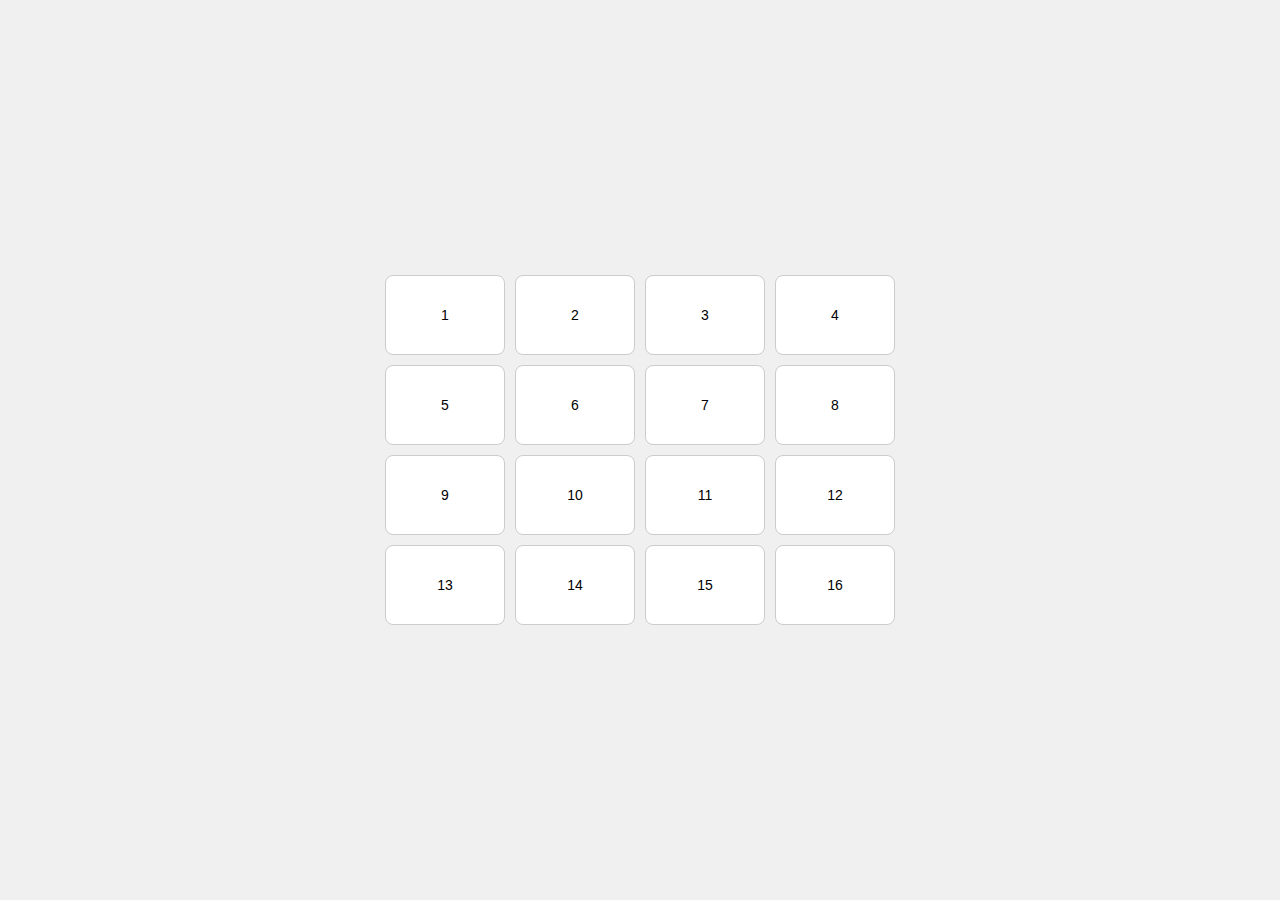
<file: index.html>
<!DOCTYPE html>
<html lang="en">
<head>
  <meta charset="UTF-8">
  <title>4x4 Button Grid</title>
  <link rel="stylesheet" href="style.css">
</head>
<body>

<div class="grid-container">
  <!-- 16 buttons -->
  <button>1</button>
  <button>2</button>
  <button>3</button>
  <button>4</button>
  <button>5</button>
  <button>6</button>
  <button>7</button>
  <button>8</button>
  <button>9</button>
  <button>10</button>
  <button>11</button>
  <button>12</button>
  <button>13</button>
  <button>14</button>
  <button>15</button>
  <button>16</button>
</div>

<script src="script.js"></script>
</body>
</html>
</file>
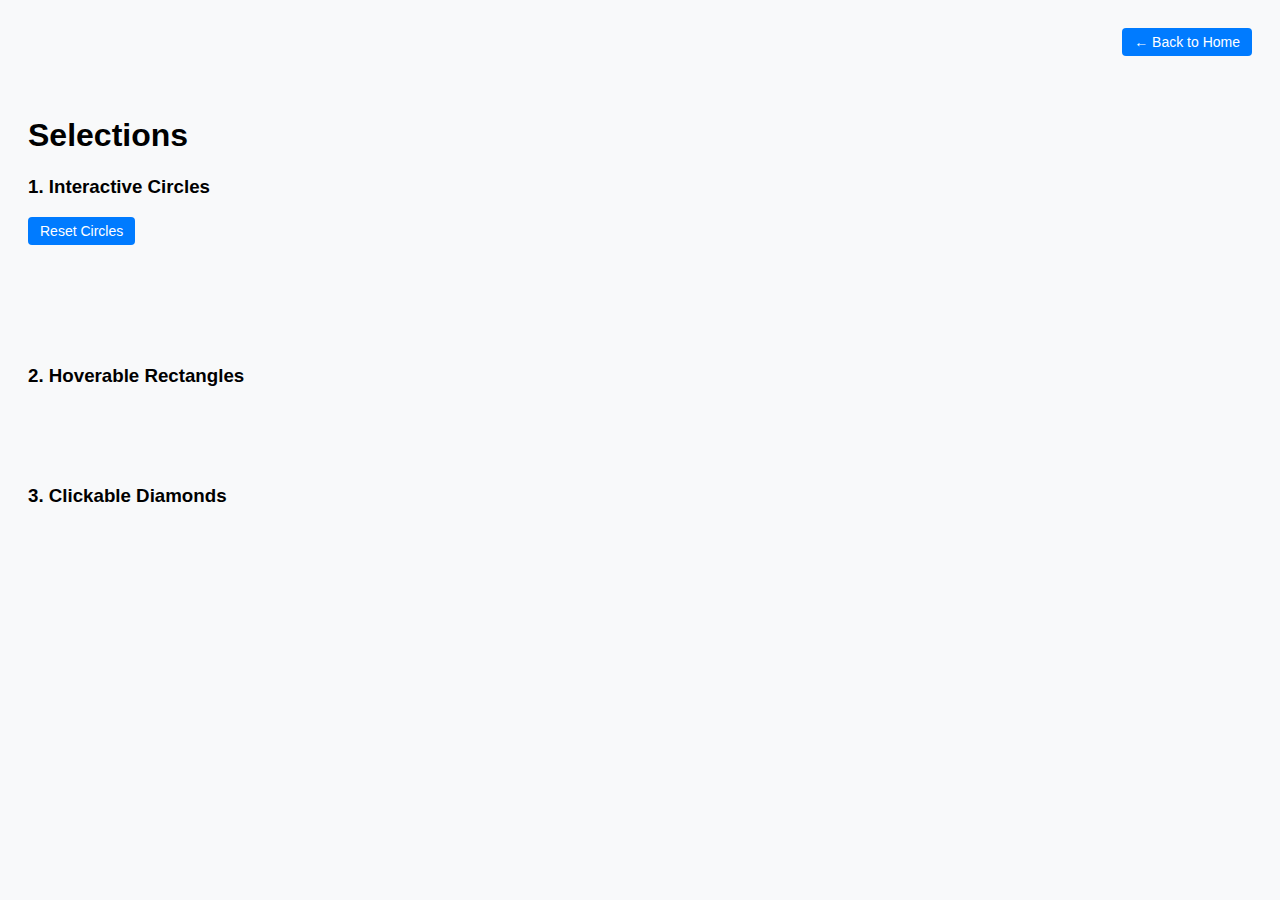
<file: pages/selections.html>
<!DOCTYPE html>
<html lang="en">
<head>
  <meta charset="UTF-8" />
  <title>Selections</title>
  <script src="https://d3js.org/d3.v7.min.js"></script>
  <style>
    body {
      font-family: sans-serif;
      padding: 20px;
      background: #f8f9fa;
    }
    svg {
      display: block;
      margin-bottom: 20px;
    }
    .label {
      font-size: 12px;
      fill: #333;
    }
    button {
      margin-bottom: 40px;
      padding: 6px 12px;
      font-size: 14px;
      background-color: #007bff;
      border: none;
      border-radius: 4px;
      color: white;
      cursor: pointer;
    }
    button:hover {
      background-color: #0056b3;
    }
  </style>
</head>
<body>
    <div style="text-align: right;">
        <button  onclick="window.location.href='../index.html'">← Back to Home</button>
    </div>
  <h1>Selections</h1>

  <h3>1. Interactive Circles</h3>
  <button onclick="resetShapes('circle-svg', 'circle', '#69b3a2')">Reset Circles</button>
  <svg id="circle-svg" width="800" height="60"></svg>

  <h3>2. Hoverable Rectangles</h3>
  <svg id="rect-svg" width="800" height="60"></svg>

  <h3>3. Clickable Diamonds</h3>
  <svg id="diamond-svg" width="800" height="80"></svg>

  <script>
    const items = ["A", "B", "C", "D", "E"];

    function createRow(svgId, shapeType, labels, eventHandlers) {
      const svg = d3.select(`#${svgId}`);
      const group = svg.selectAll("g")
        .data(labels, d => d)
        .join(enter => {
          const g = enter.append("g")
            .attr("transform", (d, i) => `translate(${i * 140 + 60}, 20)`);

          if (shapeType === 'circle') {
            g.append("circle")
              .attr("r", 20)
              .attr("fill", "#69b3a2");
          } else if (shapeType === 'rect') {
            g.append("rect")
              .attr("width", 30)
              .attr("height", 30)
              .attr("fill", "#4285F4")
              .attr("transform", "translate(-15, -10)");
          } else if (shapeType === 'diamond') {
            g.append("rect")
              .attr("width", 30)
              .attr("height", 30)
              .attr("fill", "#e63946")
              .attr("transform", "rotate(45) translate(-15, -15)");
          }

          g.append("text")
            .attr("class", "label")
            // .attr("x",  4)
            .attr("y",  40)
            .attr("text-anchor", "middle")
            .text(d => d);

          return g;
        });

      if (eventHandlers) {
        eventHandlers(group);
      }
    }

    function resetShapes(svgId, shape, color) {
      d3.select(`#${svgId}`)
        .selectAll(shape)
        .transition()
        .duration(300)
        .attr("fill", color);
    }

    // 1. Circle interactions
    createRow("circle-svg", "circle", items, group => {
      group.select("circle")
        .on("click", function () {
          d3.select(this)
            .transition()
            .duration(300)
            .attr("fill", "orange");
        });
    });

    // 2. Rectangle interactions
    createRow("rect-svg", "rect", items, group => {
      group.select("rect")
        .on("mouseover", function () {
          d3.select(this)
            .transition()
            .duration(200)
            .attr("width", 100)
            .attr("fill", "#425FF4");
        })
        .on("mouseout", function () {
          d3.select(this)
            .transition()
            .duration(200)
            .attr("width", 30)
              .attr("fill", "#4285F4");
        });
    });

    // 3. Diamond interactions
    const evenItems = items.filter((_, i) => i % 2 === 0);
    createRow("diamond-svg", "diamond", items, group => {
      group.select("rect")
        .on("click", function () {
          d3.select(this)
            .transition()
            .duration(300)
            .attr("fill", "purple");
        })
        .on("mouseleave", function () {
          d3.select(this)
            .transition()
            .duration(300)
            .attr("fill", "#e63946");
        });
    });
  </script>
</body>
</html>
</file>
<file: style.css>
body {
    font-family: Arial, sans-serif;
    display: flex;
    justify-content: center;
    align-items: center;
    height: 100vh;
    background-color: #f0f0f0;
    margin: 0;
}

.grid-container {
    display: grid;
    grid-template-columns: repeat(4, 120px);
    gap: 10px;
}

    .grid-container button {
        width: 120px;
        height: 80px;
        font-size: 14px;
        cursor: pointer;
        background-color: #fff;
        border: 1px solid #ccc;
        border-radius: 8px;
        transition: background-color 0.2s;
    }

        .grid-container button:hover {
            background-color: #e0e0e0;
        }
</file>
